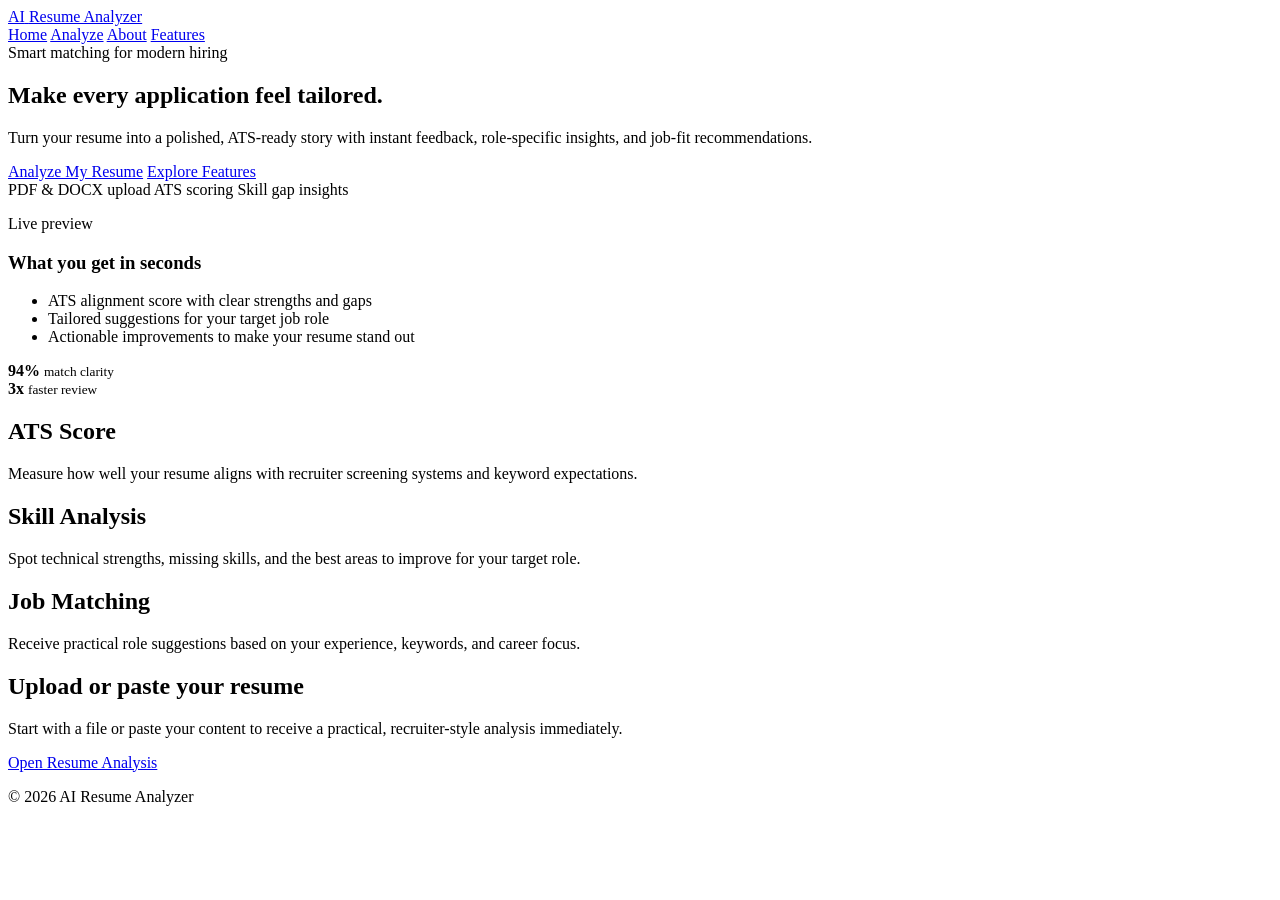
<file: src/main/resources/templates/index.html>
<!DOCTYPE html>
<html xmlns:th="http://www.thymeleaf.org">
<head>
    <meta charset="UTF-8">
    <title>AI Resume Analyzer</title>
    <link rel="stylesheet" th:href="@{/css/style.css}">
</head>
<body>
<header class="topbar">
    <a class="brand" href="/">
        <span class="brand-mark">AI</span>
        <span>Resume Analyzer</span>
    </a>
    <nav>
        <a href="/">Home</a>
        <a href="/analyze">Analyze</a>
        <a href="/about">About</a>
        <a href="#features">Features</a>
    </nav>
</header>

<main class="page-shell">
    <section class="hero hero-inline">
        <div>
            <span class="eyebrow">Smart matching for modern hiring</span>
            <h1>Make every application feel tailored.</h1>
            <p>Turn your resume into a polished, ATS-ready story with instant feedback, role-specific insights, and job-fit recommendations.</p>
            <div class="button-row">
                <a class="btn-link" href="/analyze">Analyze My Resume</a>
                <a class="btn-link btn-secondary" href="#features">Explore Features</a>
            </div>
            <div class="trust-row">
                <span>PDF & DOCX upload</span>
                <span>ATS scoring</span>
                <span>Skill gap insights</span>
            </div>
        </div>

        <div class="hero-card">
            <div class="panel-head">
                <div>
                    <p class="pill">Live preview</p>
                    <h3>What you get in seconds</h3>
                </div>
            </div>
            <ul>
                <li>ATS alignment score with clear strengths and gaps</li>
                <li>Tailored suggestions for your target job role</li>
                <li>Actionable improvements to make your resume stand out</li>
            </ul>
            <div class="stats-grid">
                <div class="stat">
                    <strong>94%</strong>
                    <small>match clarity</small>
                </div>
                <div class="stat">
                    <strong>3x</strong>
                    <small>faster review</small>
                </div>
            </div>
        </div>
    </section>

    <section id="features" class="features">
        <div class="card">
            <h2>ATS Score</h2>
            <p>Measure how well your resume aligns with recruiter screening systems and keyword expectations.</p>
        </div>
        <div class="card">
            <h2>Skill Analysis</h2>
            <p>Spot technical strengths, missing skills, and the best areas to improve for your target role.</p>
        </div>
        <div class="card">
            <h2>Job Matching</h2>
            <p>Receive practical role suggestions based on your experience, keywords, and career focus.</p>
        </div>
    </section>

    <section class="showcase">
        <div class="panel">
            <h2>Upload or paste your resume</h2>
            <p>Start with a file or paste your content to receive a practical, recruiter-style analysis immediately.</p>
            <a class="btn-link" href="/analyze">Open Resume Analysis</a>
        </div>
    </section>
</main>

<footer>
    <p>© 2026 AI Resume Analyzer</p>
</footer>
</body>
</html>
</file>
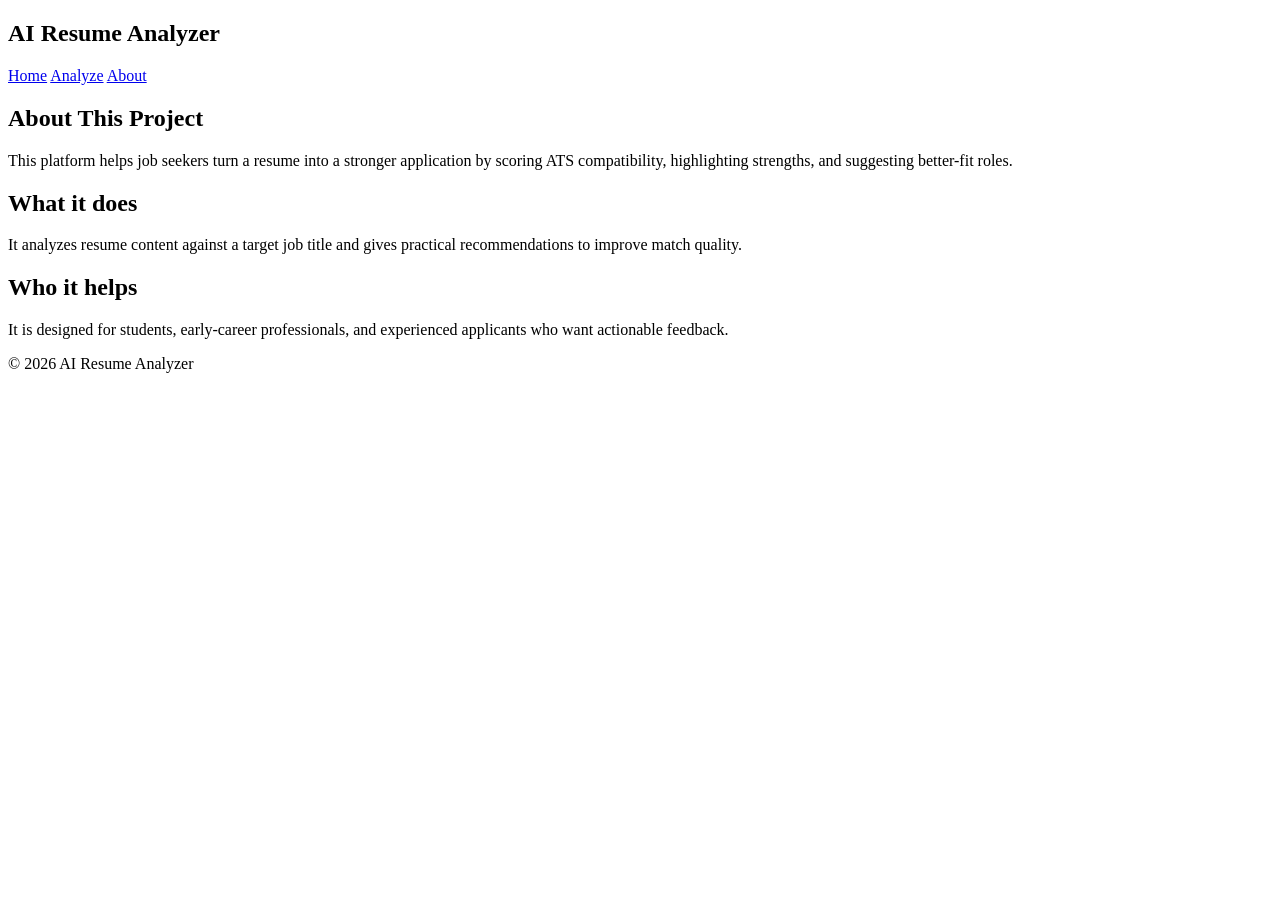
<file: src/main/resources/templates/about.html>
<!DOCTYPE html>
<html xmlns:th="http://www.thymeleaf.org">
<head>
    <meta charset="UTF-8">
    <title>About AI Resume Analyzer</title>
    <link rel="stylesheet" th:href="@{/css/style.css}">
</head>
<body>
<header>
    <h2>AI Resume Analyzer</h2>
    <nav>
        <a href="/">Home</a>
        <a href="/analyze">Analyze</a>
        <a href="/about">About</a>
    </nav>
</header>

<section class="hero">
    <h1>About This Project</h1>
    <p>This platform helps job seekers turn a resume into a stronger application by scoring ATS compatibility, highlighting strengths, and suggesting better-fit roles.</p>
</section>

<section class="features">
    <div class="card">
        <h2>What it does</h2>
        <p>It analyzes resume content against a target job title and gives practical recommendations to improve match quality.</p>
    </div>
    <div class="card">
        <h2>Who it helps</h2>
        <p>It is designed for students, early-career professionals, and experienced applicants who want actionable feedback.</p>
    </div>
</section>

<footer>
    <p>© 2026 AI Resume Analyzer</p>
</footer>
</body>
</html>
</file>
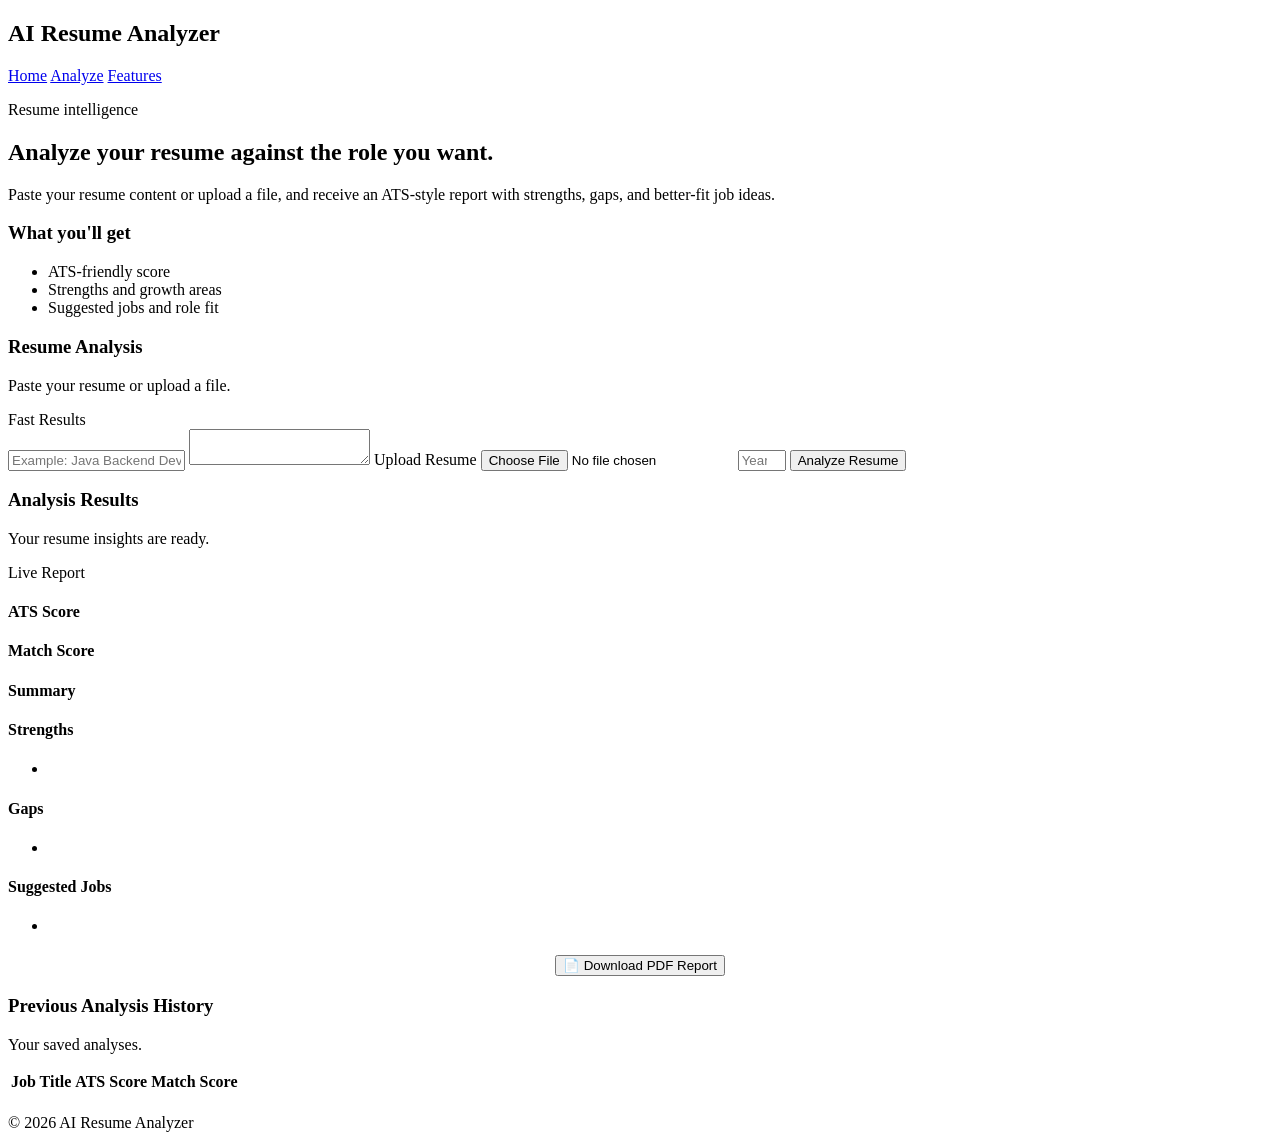
<file: src/main/resources/templates/analyze.html>
<!DOCTYPE html>
<html xmlns:th="http://www.thymeleaf.org">
<head>
    <meta charset="UTF-8">
    <title>Analyze Resume</title>
    <link rel="stylesheet" th:href="@{/css/style.css}">
</head>
<body>

<header>
    <h2>AI Resume Analyzer</h2>
    <nav>
        <a href="/">Home</a>
        <a href="/analyze">Analyze</a>
        <a href="#features">Features</a>
    </nav>
</header>

<main class="page-shell">

    <section class="hero hero-inline">
        <div>
            <p class="eyebrow">Resume intelligence</p>
            <h1>Analyze your resume against the role you want.</h1>
            <p>
                Paste your resume content or upload a file, and receive an
                ATS-style report with strengths, gaps, and better-fit job ideas.
            </p>
        </div>

        <div class="hero-card">
            <h3>What you'll get</h3>
            <ul>
                <li>ATS-friendly score</li>
                <li>Strengths and growth areas</li>
                <li>Suggested jobs and role fit</li>
            </ul>
        </div>
    </section>

    <section id="features" class="workspace-grid">

        <!-- Resume Form -->
        <div class="panel">

            <div class="panel-head">
                <div>
                    <h3>Resume Analysis</h3>
                    <p>Paste your resume or upload a file.</p>
                </div>
                <span class="pill">Fast Results</span>
            </div>

            <form class="stacked-form"
                  th:action="@{/analyze}"
                  th:object="${request}"
                  method="post"
                  enctype="multipart/form-data">

                <input type="text"
                       th:field="*{jobTitle}"
                       placeholder="Example: Java Backend Developer"
                       required>

                <textarea
                        th:field="*{resumeText}"
                        placeholder="Paste your resume here...">
                </textarea>

                <label class="upload-inline">
                    <span>Upload Resume</span>

                    <input
                            type="file"
                            th:field="*{resumeFile}"
                            accept=".pdf,.doc,.docx,.txt">
                </label>

                <input
                        type="number"
                        th:field="*{experienceYears}"
                        min="0"
                        max="30"
                        placeholder="Years of Experience">

                <button type="submit">
                    Analyze Resume
                </button>

            </form>

            <div class="alert error"
                 th:if="${uploadError}"
                 th:text="${uploadError}">
            </div>

        </div>

        <!-- Result Panel -->
        <div class="panel results-panel"
             th:if="${result != null}">

            <div class="panel-head">
                <div>
                    <h3>Analysis Results</h3>
                    <p>Your resume insights are ready.</p>
                </div>

                <span class="pill soft">Live Report</span>
            </div>

            <div class="result-grid">

                <div class="card">
                    <h4>ATS Score</h4>
                    <p class="metric"
                       th:text="${result.atsScore + '%'}"></p>
                </div>

                <div class="card">
                    <h4>Match Score</h4>
                    <p class="metric"
                       th:text="${result.matchScore + '%'}"></p>
                </div>

            </div>

            <div class="card insight-card">
                <h4>Summary</h4>
                <p th:text="${result.summary}"></p>
            </div>

            <div class="card insight-card">
                <h4>Strengths</h4>

                <ul>
                    <li th:each="item : ${result.strengths}"
                        th:text="${item}">
                    </li>
                </ul>
            </div>

            <div class="card insight-card">
                <h4>Gaps</h4>

                <ul>
                    <li th:each="item : ${result.gaps}"
                        th:text="${item}">
                    </li>
                </ul>
            </div>

            <div class="card insight-card">
                <h4>Suggested Jobs</h4>

                <ul>
                    <li th:each="item : ${result.suggestedJobs}"
                        th:text="${item}">
                    </li>
                </ul>
            </div>

            <!-- Download PDF Button -->
            <div style="margin-top:20px;text-align:center;">
                <a th:href="@{/download-pdf}">
                    <button type="button">
                        📄 Download PDF Report
                    </button>
                </a>
            </div>

        </div>

    </section>

    <!-- Previous Analysis History -->

    <section class="panel"
             th:if="${previousAnalyses != null and !previousAnalyses.isEmpty()}">

        <div class="panel-head">
            <div>
                <h3>Previous Analysis History</h3>
                <p>Your saved analyses.</p>
            </div>
        </div>

        <table class="history-table">

            <thead>
            <tr>
                <th>Job Title</th>
                <th>ATS Score</th>
                <th>Match Score</th>
            </tr>
            </thead>

            <tbody>

            <tr th:each="analysis : ${previousAnalyses}">
                <td th:text="${analysis.jobTitle}"></td>
                <td th:text="${analysis.atsScore + '%'}"></td>
                <td th:text="${analysis.matchScore + '%'}"></td>
            </tr>

            </tbody>

        </table>

    </section>

</main>

<footer>
    <p>© 2026 AI Resume Analyzer</p>
</footer>

</body>
</html>
</file>
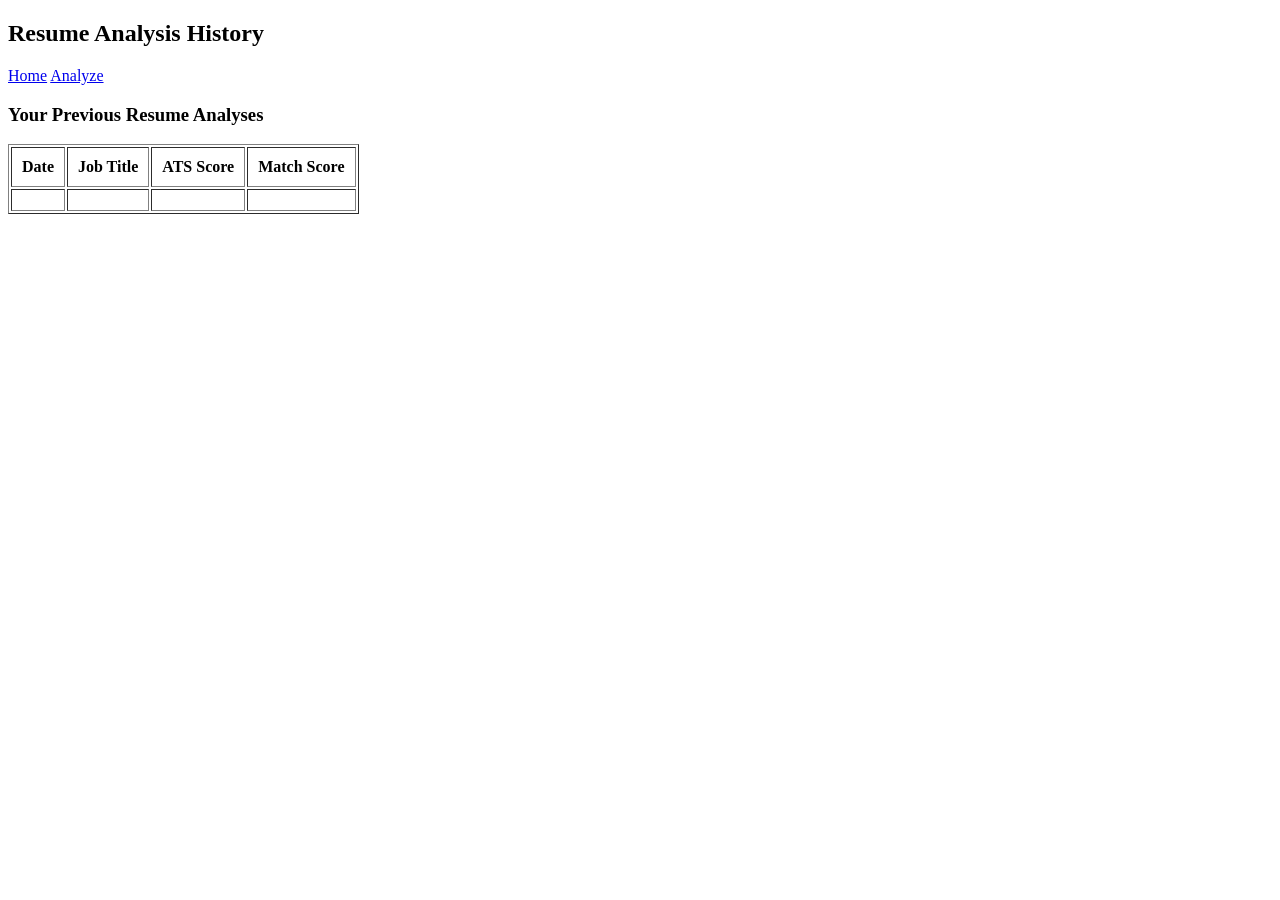
<file: src/main/resources/templates/history.html>
<!DOCTYPE html>
<html xmlns:th="http://www.thymeleaf.org">
<head>
    <meta charset="UTF-8">
    <title>Analysis History</title>
    <link rel="stylesheet" th:href="@{/css/style.css}">
</head>
<body>

<header>
    <h2>Resume Analysis History</h2>
    <a href="/">Home</a>
    <a href="/analyze">Analyze</a>
</header>

<main>
    <h3>Your Previous Resume Analyses</h3>

    <table border="1" cellpadding="10">
        <thead>
            <tr>
                <th>Date</th>
                <th>Job Title</th>
                <th>ATS Score</th>
                <th>Match Score</th>
            </tr>
        </thead>

        <tbody>
            <tr th:each="history : ${historyList}">
                <td th:text="${history.createdAt}"></td>
                <td th:text="${history.jobTitle}"></td>
                <td th:text="${history.atsScore}"></td>
                <td th:text="${history.matchScore}"></td>
            </tr>
        </tbody>
    </table>

</main>

</body>
</html>
</file>
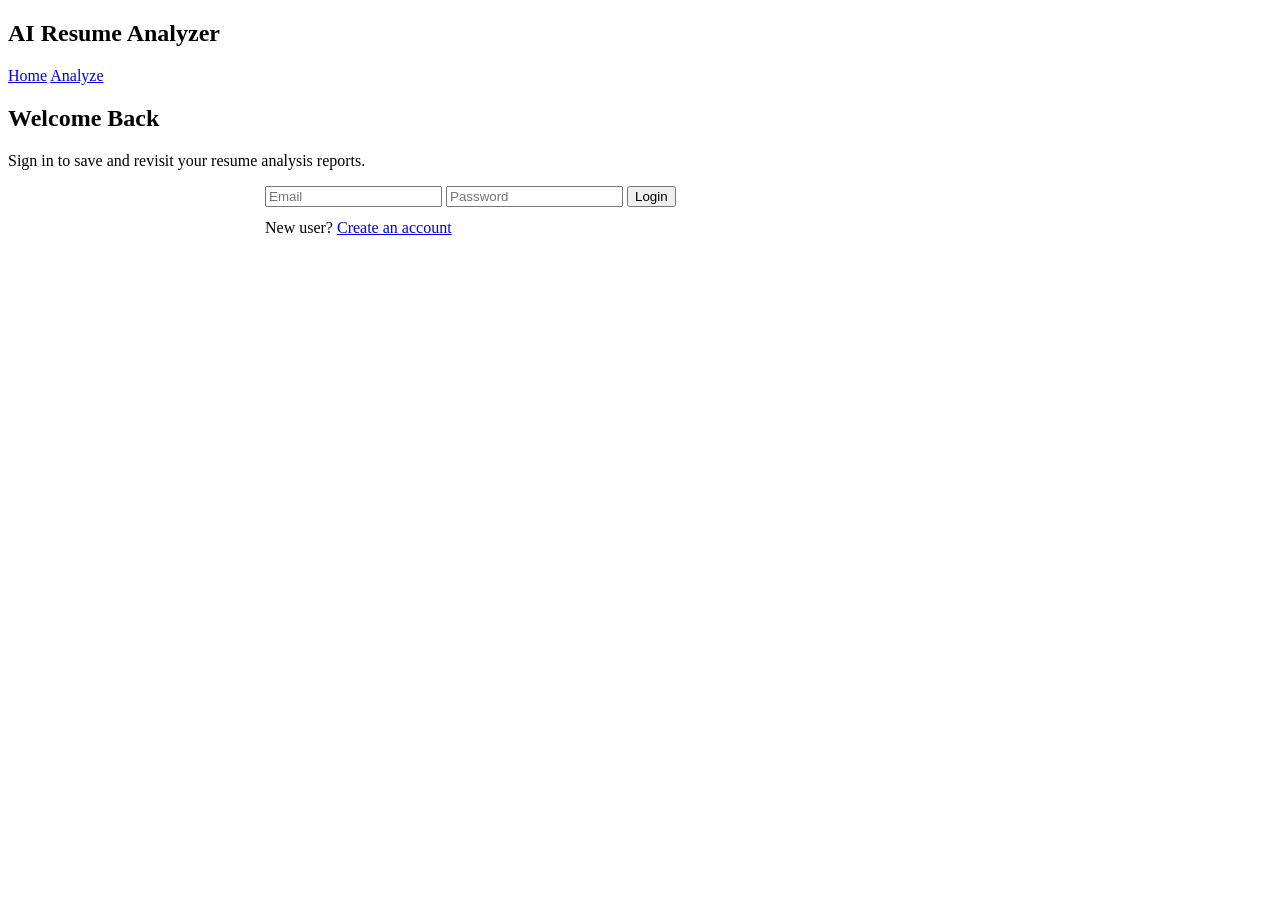
<file: src/main/resources/templates/login.html>
<!DOCTYPE html>
<html xmlns:th="http://www.thymeleaf.org">
<head>
    <title>Login</title>
    <link rel="stylesheet" th:href="@{/css/style.css}">
</head>
<body>
<header>
    <h2>AI Resume Analyzer</h2>
    <nav>
        <a href="/">Home</a>
        <a href="/analyze">Analyze</a>
    </nav>
</header>

<section class="hero">
    <h1>Welcome Back</h1>
    <p>Sign in to save and revisit your resume analysis reports.</p>
    <div class="panel auth-panel" style="max-width: 750px; margin: 0 auto;">
        <div th:if="${successMessage}" style="color: #166534; margin-bottom: 12px;" th:text="${successMessage}"></div>
        <form action="/login" method="post">
            <input type="text" name="username" placeholder="Email" required>
            <input type="password" name="password" placeholder="Password" required>
            <button type="submit">Login</button>
        </form>
        <p style="margin-top: 12px;">New user? <a href="/register">Create an account</a></p>
    </div>
</section>
</body>
</html>
</file>
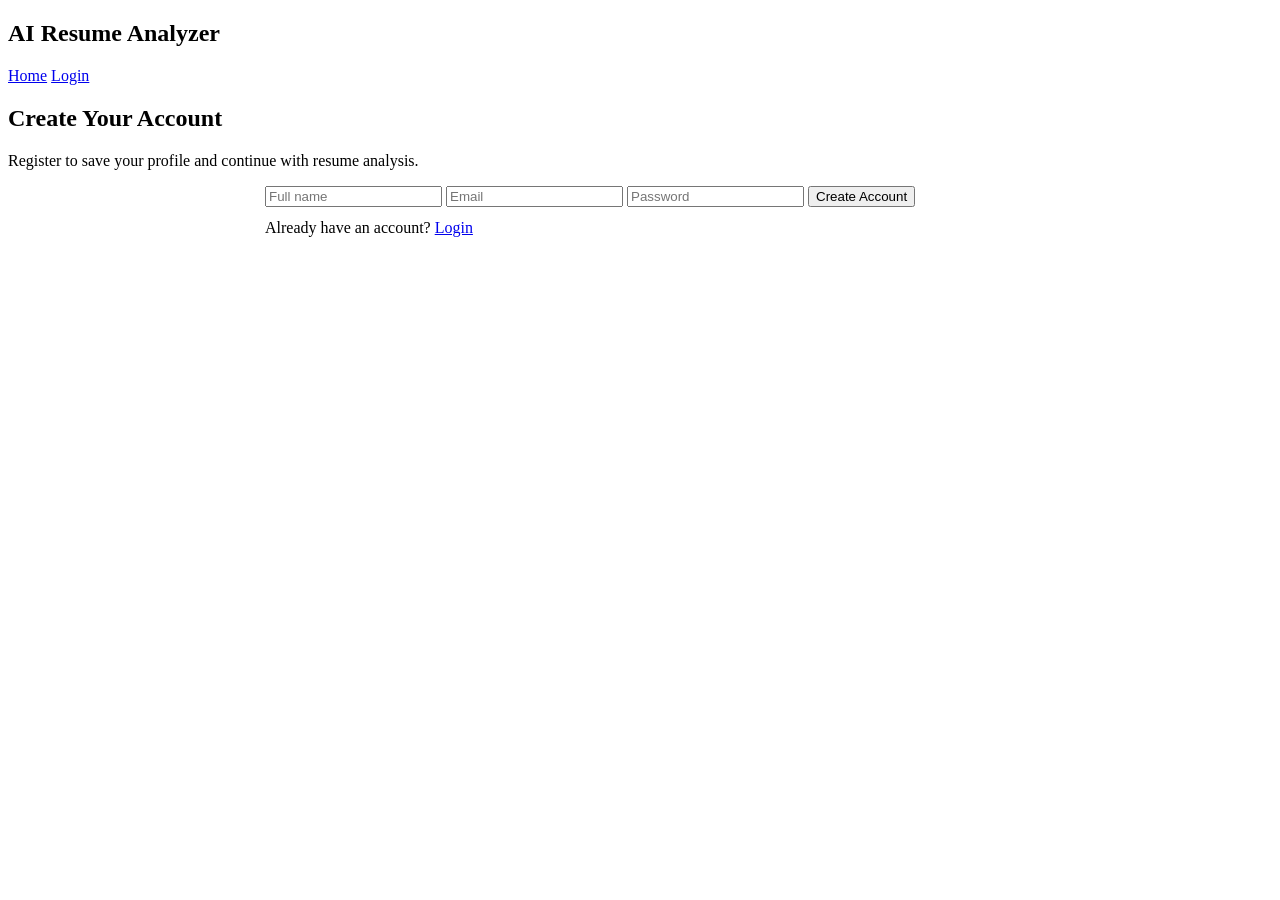
<file: src/main/resources/templates/register.html>
<!DOCTYPE html>
<html xmlns:th="http://www.thymeleaf.org">
<head>
    <meta charset="UTF-8">
    <title>Create Account</title>
    <link rel="stylesheet" th:href="@{/css/style.css}">
</head>
<body>
<header>
    <h2>AI Resume Analyzer</h2>
    <nav>
        <a href="/">Home</a>
        <a href="/login">Login</a>
    </nav>
</header>

<section class="hero">
    <h1>Create Your Account</h1>
    <p>Register to save your profile and continue with resume analysis.</p>
    <div class="panel auth-panel" style="max-width: 750px; margin: 0 auto;">
        <div th:if="${errorMessage}" style="color: #b91c1c; margin-bottom: 12px;" th:text="${errorMessage}"></div>
        <div th:if="${successMessage}" style="color: #166534; margin-bottom: 12px;" th:text="${successMessage}"></div>

        <form th:action="@{/register}" th:object="${user}" method="post">
            <input type="text" th:field="*{fullName}" placeholder="Full name" required>
            <input type="email" th:field="*{email}" placeholder="Email" required>
            <input type="password" th:field="*{password}" placeholder="Password" required>
            <button type="submit">Create Account</button>
        </form>
        <p style="margin-top: 12px;">Already have an account? <a href="/login">Login</a></p>
    </div>
</section>
</body>
</html>
</file>
